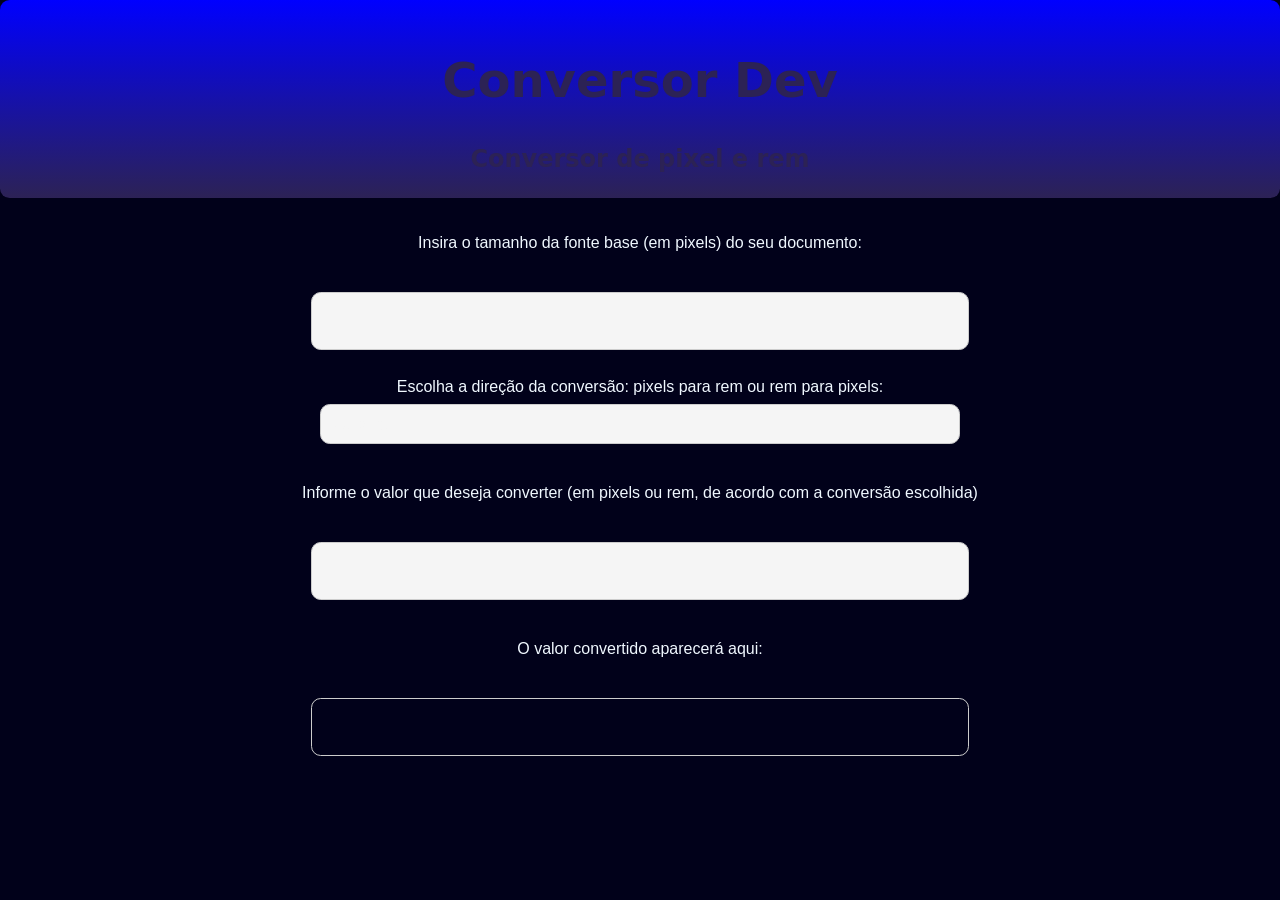
<file: index.html>
<!DOCTYPE html>
<html lang="pt-br">
  <head>
    <meta charset="UTF-8">
    <meta name="viewport" content="width=device-width, initial-scale=1.0">
    <title>Conversor px rem</title>
    <link rel="stylesheet" href="styles.css">
  </head>
  <body>
    <header> 
      <div class="cabeçalho">
        <h1> Conversor Dev</h1> 
        <h4> Conversor de pixel e rem </h4>
      </div>
    </header>
  <main>
    <div class="textFbox">
      <p>Insira o tamanho da fonte base (em pixels) do seu documento:</p>
    </div>
    <div class="text_space">
      <input type="number" name="basefontebox" id="fbox">
    </div>
    <div class="conversion-direction">
      <label for="direction">Escolha a direção da conversão: pixels para rem ou rem para pixels:</label>
      <select name="direction" id="direction">
        <option value="pxToRem"> px -> rem</option>
        <option value="remToPx"> rem ->px</option>
      </select>
    </div> 
    <div class="textValuebox1">
      <p id="inputLabel">Informe o valor que deseja converter (em pixels ou rem, de acordo com a conversão escolhida)</p>
    </div>
    <div class="text_space">
      <input type="number" name="valuebox" id="valuebox">
    </div>
    <div class="textResultbox">
      <p id="resultLabel">O valor convertido aparecerá aqui:</p>
    </div>
    <div class="text_space">
      <input type="number" name="resultbox" id="resultbox" readonly>
    </div>
  </main>
  <script src="script.js"></script>
</body>
</html>
</file>
<file: styles.css>
body {
    background-color: rgb(1, 1, 26);
    font-family: 'Arial', sans-serif;
    color: aliceblue;
    margin: 0;
    padding: 0;
}

.cabeçalho {
    display: flex;
    flex-direction: column;
    justify-content: center;
    align-items: center;
    border-radius: 0.605rem;
    font-family: "Press Start 2P", system-ui;
    font-size: 1.5rem;
    background: linear-gradient(blue, #2C2255);
    color: #2C2255;
    padding: 20px;
}

h4 {
    margin: 5px;
}

main {
    margin: 20px auto;
    max-width: 800px;
}

.textFbox, .textValuebox1, .textResultbox {
    display: flex;
    flex-direction: column;
    align-items: center;
    font-family: 'Franklin Gothic Medium', 'Arial Narrow', Arial, sans-serif;
    font-size: 1rem;
    margin: 1rem 0;
}

.text_space {
    display: flex;
    justify-content: center;
}

input[type="number"], select {
    margin: 0.5rem 0;
    padding: 0.5rem;
    width: 80%;
    height: 40px;
    color: whitesmoke;
    border-radius: 0.605rem;
    background-color: whitesmoke;
    font-size: 1rem;
    border: 1px solid #ccc;
}

.conversion-direction {
    display: flex;
    flex-direction: column;
    align-items: center;
    font-family: 'Franklin Gothic Medium', 'Arial Narrow', Arial, sans-serif;
    font-size: 1rem;
    margin-top: 20px;
}

#resultbox {
    background-color: transparent;
    color: rgb(245, 245, 245);
}

.resultado-verde {
    color: #2ecc71;
}
</file>
